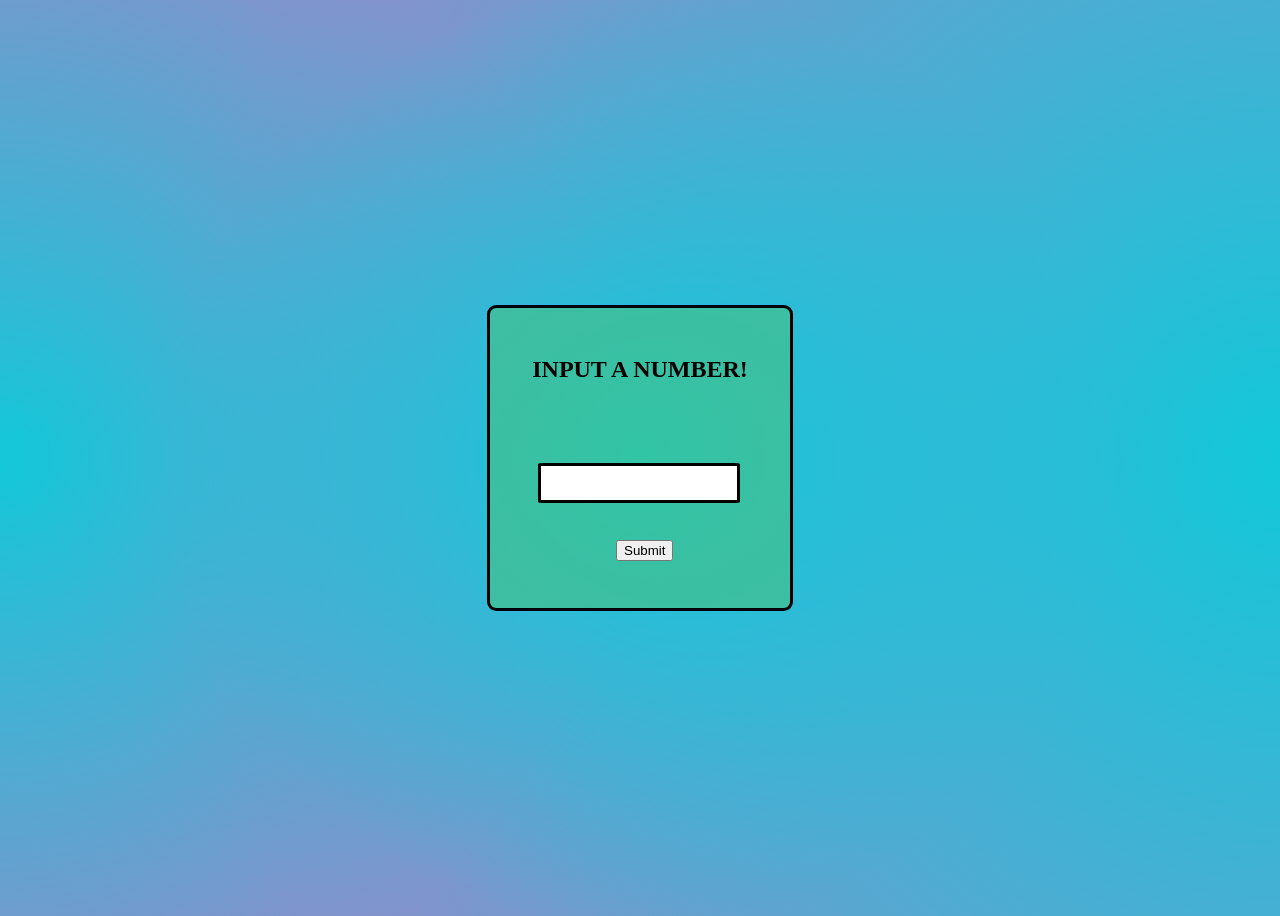
<file: BasicTask/index.html>
<!DOCTYPE html>
<html lang="en">
<head>
    <meta charset="UTF-8">
    <meta name="viewport" content="width=device-width, initial-scale=1.0">
    <title>King Of Diamonds</title>
    <link rel="stylesheet" href="style.css">
</head>
<body>
    <div class="container">
    <div class="inputBox">
        <div id="inputText">INPUT A NUMBER!</div>
        <input type="number" id="numberBox">
        <button id="submitBtn">Submit</button>
    </div>
    <div class="scoreBoard" id="scoreboardText">
        <div id="roundNo"></div>
        <div id="playerGuess"></div>
        <div id="botGuess"></div>
        <div id="targetNumber"></div>
        <div id="winner"></div>
        <button id="exitBtn">Exit Game</button>
        <button id="nextRoundBtn">Next Round</button>
    </div>
    </div>
    <script src="index.js"></script>
</body>
</html>
</file>
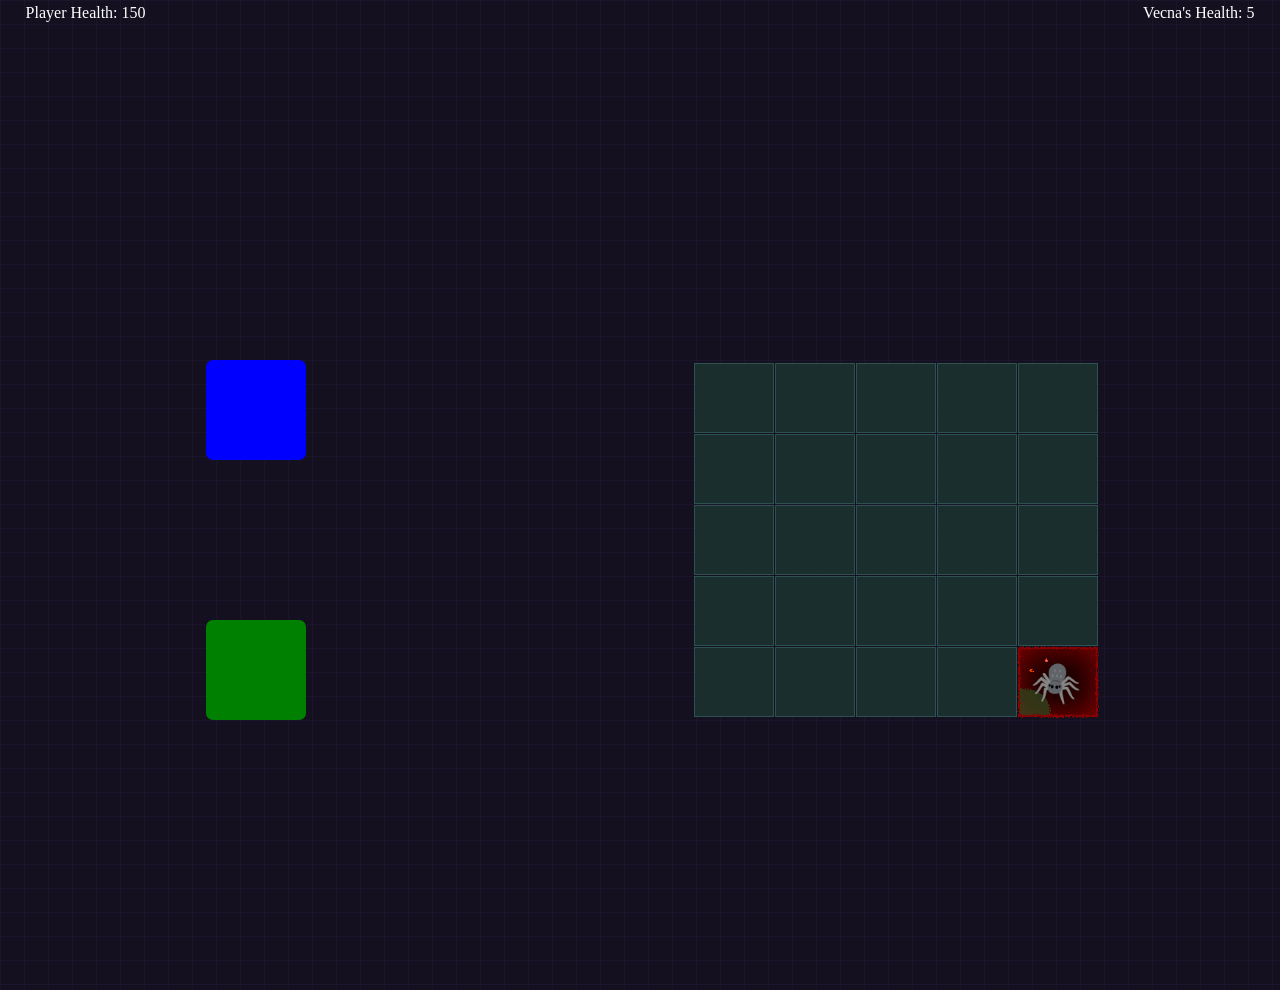
<file: HawkinsLabyrinth/index.html>
<!DOCTYPE html>
<html lang="en">
<head>
    <meta charset="UTF-8">
    <meta name="viewport" content="width=device-width, initial-scale=1.0">
    <title>The Hawkins Labyrinth</title>
    <link rel="stylesheet" href="./style.css">
</head>
<body>
    <svg style="position:absolute; width:0; height:0">
        <filter id="corrupt">
            <feTurbulence type="fractalNoise" baseFrequency="0.65" numOctaves="3" stitchTiles="stitch"/>
            <feDisplacementMap in="SourceGraphic" scale="4"/>
        </filter>
    </svg>
    <div class="game">
    <div class="topPart">
        <div id="playerHealth">Player Health: 150</div>
        <div id="vecnaHealth">Vecna's Health: 5</div>
    </div>
    <div class="bottomPart">
        <div class="container1">
            <div id="dice"></div>
            <div id="req">
                <div id="top"></div>
                <div id="right"></div>
                <div id="bottom"></div>
                <div id="left"></div>
            </div>
        </div>
        <div class="container2">
        <div class="container">
        </div>
    </div>
    </div>
    <div id="spider">🕷️</div>
    </div>
    
    <div class="gameOverScreen">
        <div class="scoreBox">
            <div id="winner"></div>
            <div id="score"></div>
        </div>
    </div>
    <script src="index.js"></script>
</body>
</html>
</file>
<file: BasicTask/style.css>
body{
    background:
    radial-gradient(circle at left,
    rgb(18, 200, 217),
    transparent 45%),
    radial-gradient(circle at center,
    rgb(18, 200, 217),
    transparent 60%),
    radial-gradient(circle at right,
    rgb(18, 200, 217),
    transparent 80%), rgb(141, 142, 203)
}

.inputBox{
    background-color: orange;
    height: min(300px, 40vw);
    width: min(300px, 40vw);
    border-radius: 3%;
    background: radial-gradient(circle at center, rgba(18, 217, 167, 0.116), transparent 60%) rgba(68, 193, 143, 0.715);
    border: 3px solid black;
}

.container{
    height: 100vh;
    display: flex;
    justify-content: center;
    align-items: center;
}

.scoreBoard{
    width: min(700px, 50vw);
    height: min(700px, 70vh);
    border-radius: 3%;
    display: none;
    font-size: 30px;
    position: relative;
}

#inputText{
    font-size: 1.5rem;
    text-align: center;
    font-family:'Times New Roman', Times, serif;
    font-weight: 700;
    position: relative;
    top: 3rem; 
}

#numberBox{
    height: 2rem;
    width: 12rem;
    position: relative;
    left: 3rem;
    top: 8rem;
    font-size: 1.5rem;
    font-family: 'Times New Roman', Times, serif;
    font-weight: 500;
    border-radius: 3%;
    border: 3px solid black;
}

#submitBtn{
    position:relative;
    top: 12rem;
    right: 5rem;
}

.row{
    display: grid;
    grid-template-columns: 300px 100px;
    margin-bottom: 15px;
}

.label{
    font-weight: 500;
}

.value{
    text-align: left;
}

#winner{
    position: relative;
    left: 9rem;
    font-weight: 900;
}

#exitBtn{
    height: 40px;
    width: 100px;
    border-radius: 3px;
    border: 3px solid black;
    font-size: 15px;
    position: relative;
    left: 50px;
    margin-top: 10px;
}

#nextRoundBtn{
    height: 40px;
    width: 100px;
    border-radius: 3px;
    border: 3px solid black;
    font-size: 15px;
    position: relative;
    left: 120px;
    margin-top: 10px;
}
</file>
<file: HawkinsLabyrinth/style.css>
@import url('https://fonts.googleapis.com/css2?family=VT323&display=swap');

body{
    height: 100vh;
    margin: 0px;
    display: flex;
    flex-direction: column;
    overflow: hidden;
}

.cell.hidden {
    background: #1a2e2e;
    border: 1.5px solid #2d5050;
    color: #7ab8b8;
    animation: breathe 3s ease-in-out infinite;
}
@keyframes breathe {
    0%, 100% { box-shadow: inset 0 0 18px #2d505055; }
    50%       { box-shadow: inset 0 0 36px #3d888866; }
}

.cell.real-world {
    background: #6b4510;
    border: 2px solid #c8821a;
    color: #f5c842;
    animation: neon-amber 2.5s ease-in-out infinite;
}
@keyframes neon-amber {
    0%, 100% { box-shadow: 0 0 8px #c8821a, inset 0 0 14px #c8821a33; }
    50%       { box-shadow: 0 0 18px #f5c842, inset 0 0 26px #f5c84244; }
}

.cell.upside-down {
    background: #1a0000;
    border: 2px solid #8b0000;
    box-shadow: inset 0 0 30px #8b0000;
    filter: url(#corrupt); /* SVG turbulence filter */
    position: relative;
    overflow: hidden;
}

/* Vine creeping from corner */
.cell.upside-down::before {
    content: '';
    position: absolute;
    bottom: 0; left: 0;
    width: 40%; height: 40%;
    background: #2d4a1e;
    border-radius: 0 80% 0 0;
    opacity: 0.7;
}

/* Floating spores */
.cell.upside-down::after {
    content: '';
    position: absolute;
    width: 3px; height: 3px;
    border-radius: 50%;
    background: transparent;
    /* Create multiple spore dots via box-shadow */
    box-shadow: 10px 20px #ff4500, 25px 10px #ff6347, 40px 30px #dc143c;
    animation: float-spores 4s infinite ease-in-out;
}

@keyframes float-spores {
    0%   { transform: translateY(0px) }
    50%  { transform: translateY(-15px) }
    100% { transform: translateY(0px) }
}

.topPart{
    color: white;
    height: 10%;
    width: 100%;
    position: relative;
}

#playerHealth{
    position: absolute;
    top: 4%;
    left: 2%;
}

#vecnaHealth{
    position: absolute;
    top: 4%;
    right: 2%;
}

.bottomPart{
    height: 90%;
    display: flex;
}

.container{
    display: grid;
    gap: 1px;
    grid-template-columns: repeat(5, min(7vw, 80px));
    grid-template-rows: repeat(5, min(7vw, 70px));
}

.container1{
    position: relative;
    height: 100vh;
    width: 40%;
    display: flex;
    flex-direction: column;
    align-items: center;
    gap: 70px;
}

.container2{
    display: flex;
    width: 60%;
    justify-content: center;
    align-items: center;
    height: 100vh;
}

#spider{
    position: absolute;
    font-size: 40px;
}

#dice{
    width: min(100px, 14vw, 14vh);
    height: min(100px, 14vh, 14vw);
    background-color: blue;
    border-radius: 7%;
    position: absolute;
    top: 30%;
    display: flex;
    justify-content: center;
    align-items: center;
    font-size: 50px;
    font-weight: 500;
    color: aliceblue;
    cursor: pointer;
}

#req{
    width: min(100px, 14vw, 14vh);
    height: min(100px, 14vh, 14vw);
    background-color: green;  
    border-radius: 7%;  
    position: absolute;
    bottom: 30%;
    font-size: 1.5rem;
}

#top{
    position: absolute;
    left: 45%;
}

#bottom{
    position: absolute;
    bottom: 2%;
    left: 45%;
}

#left{
    position: absolute;
    top: 35%;
    left: 3%;
}

#right{
    position: absolute;
    top: 35%;
    right: 3%;
}

.visited-cell{
    background-color: aqua;
}

.gameOverScreen{
    display: none;
    align-items: center;
    justify-content: center;
    width: 100%;
    height: 100%;
}

.scoreBox{
    width: 50%;
    height: 70%;
    border-radius: 10%;
    background-color: #1A102B;
    border: 4px solid #6a0dad68;
    box-shadow: 0 0 25px #C77DFF;
    color: #F3E8FF;
    display: flex;
    flex-direction: column;
    align-items: center;
    justify-content: space-around;
    font-family: "VT323", monospace;
}

#winner{
    font-size: 3.2em;
}

#score{
    font-size: 2.5em;
}

body {
    background-color: #141020;
    background-image:
        linear-gradient(rgba(100,80,180,0.07) 1px, transparent 1px),
        linear-gradient(90deg, rgba(100,80,180,0.07) 1px, transparent 1px);
    background-size: 24px 24px;
}
</file>
